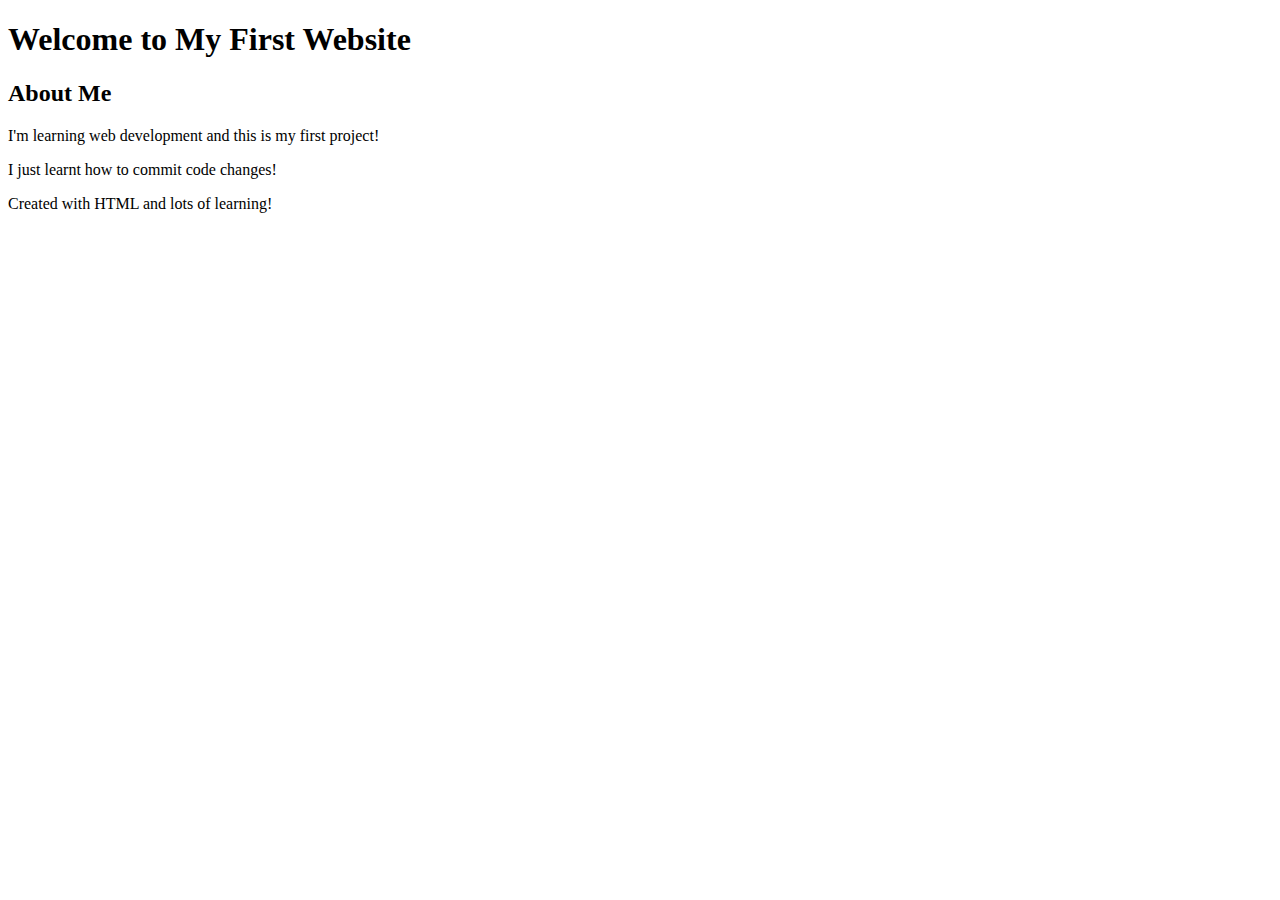
<file: index.html>
<!DOCTYPE html>
<html lang="en">
  <head>
    <meta charset="UTF-8" />
    <meta name="viewport" content="width=device-width, initial-scale=1.0" />
    <meta name="description" content="This is my first website!" />
    <title>My First Website | Home</title>
  </head>
  <body>
    <header>
      <h1>Welcome to My First Website</h1>
    </header>
    <main>
      <section>
        <h2>About Me</h2>
        <p>I'm learning web development and this is my first project!</p>
        <p>I just learnt how to commit code changes!</p>
      </section>
    </main>
    <footer>
      <p>Created with HTML and lots of learning!</p>
    </footer>
  </body>
</html>
</file>
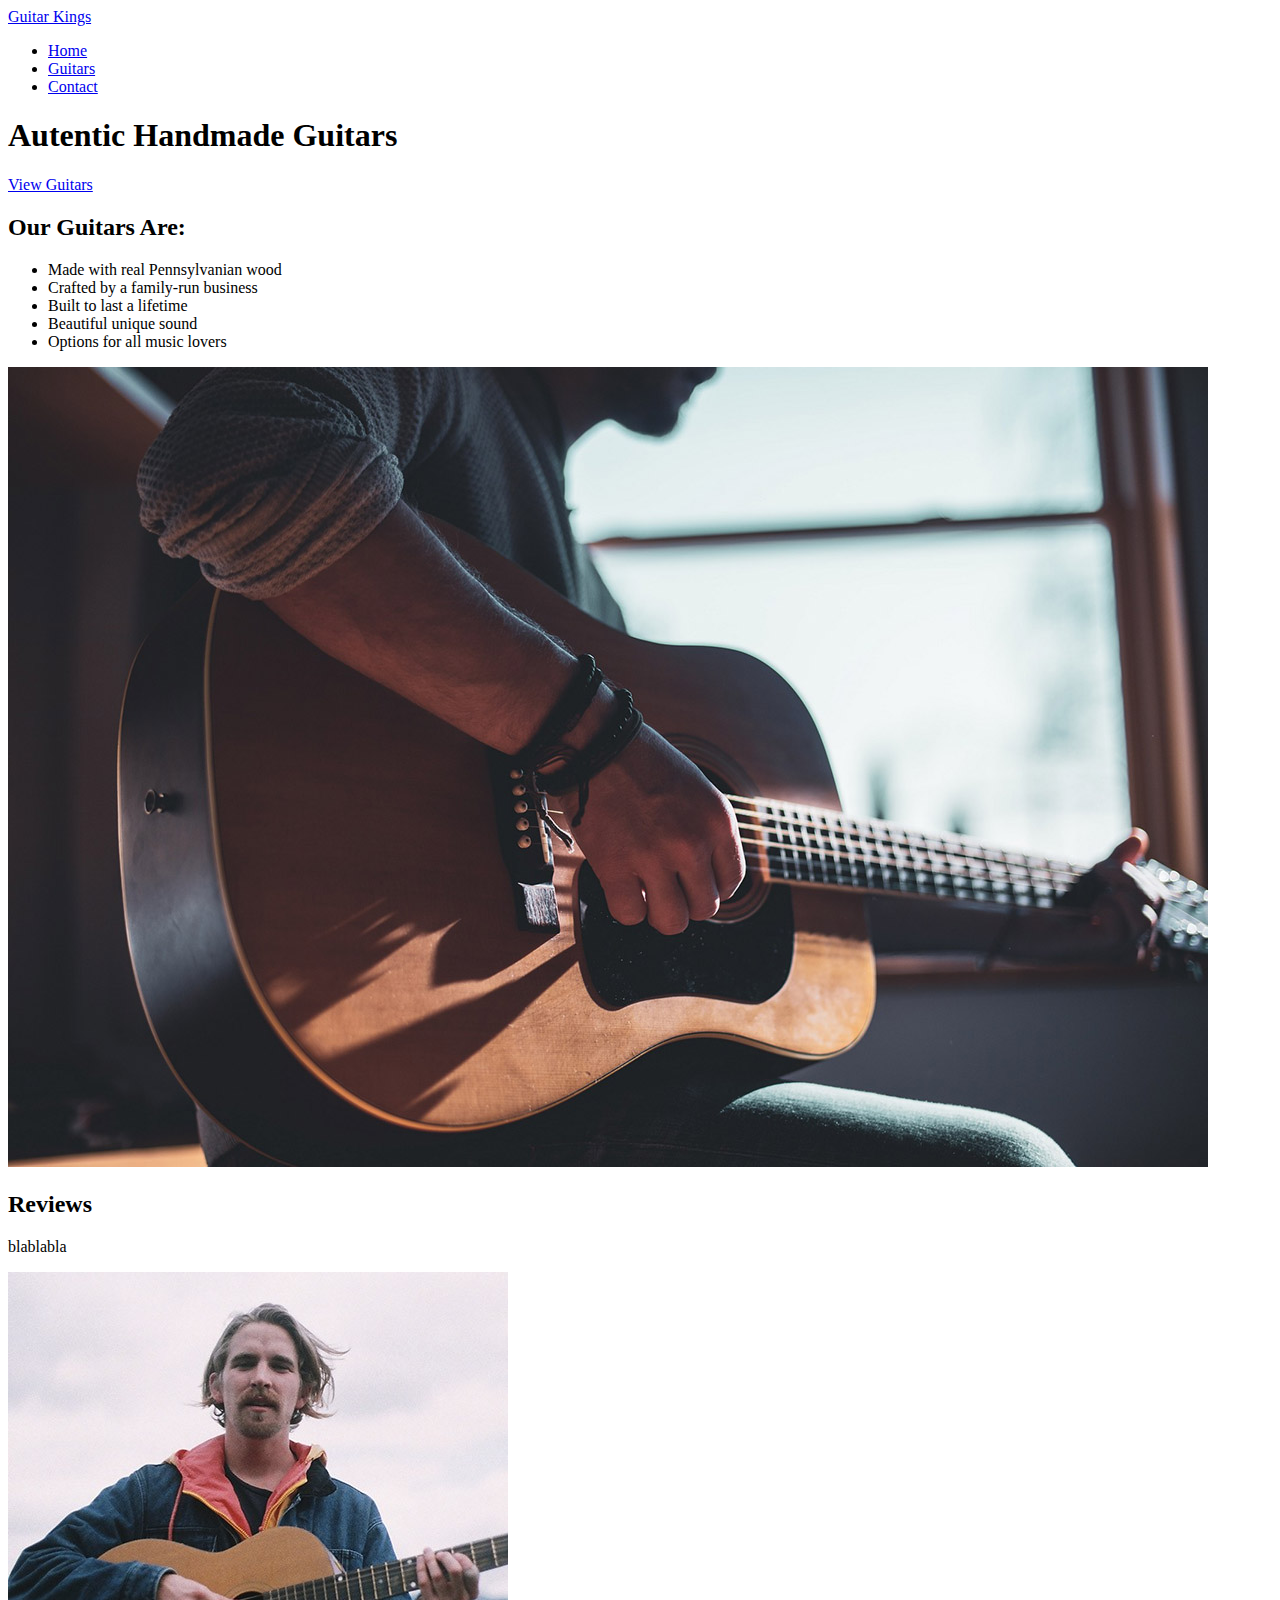
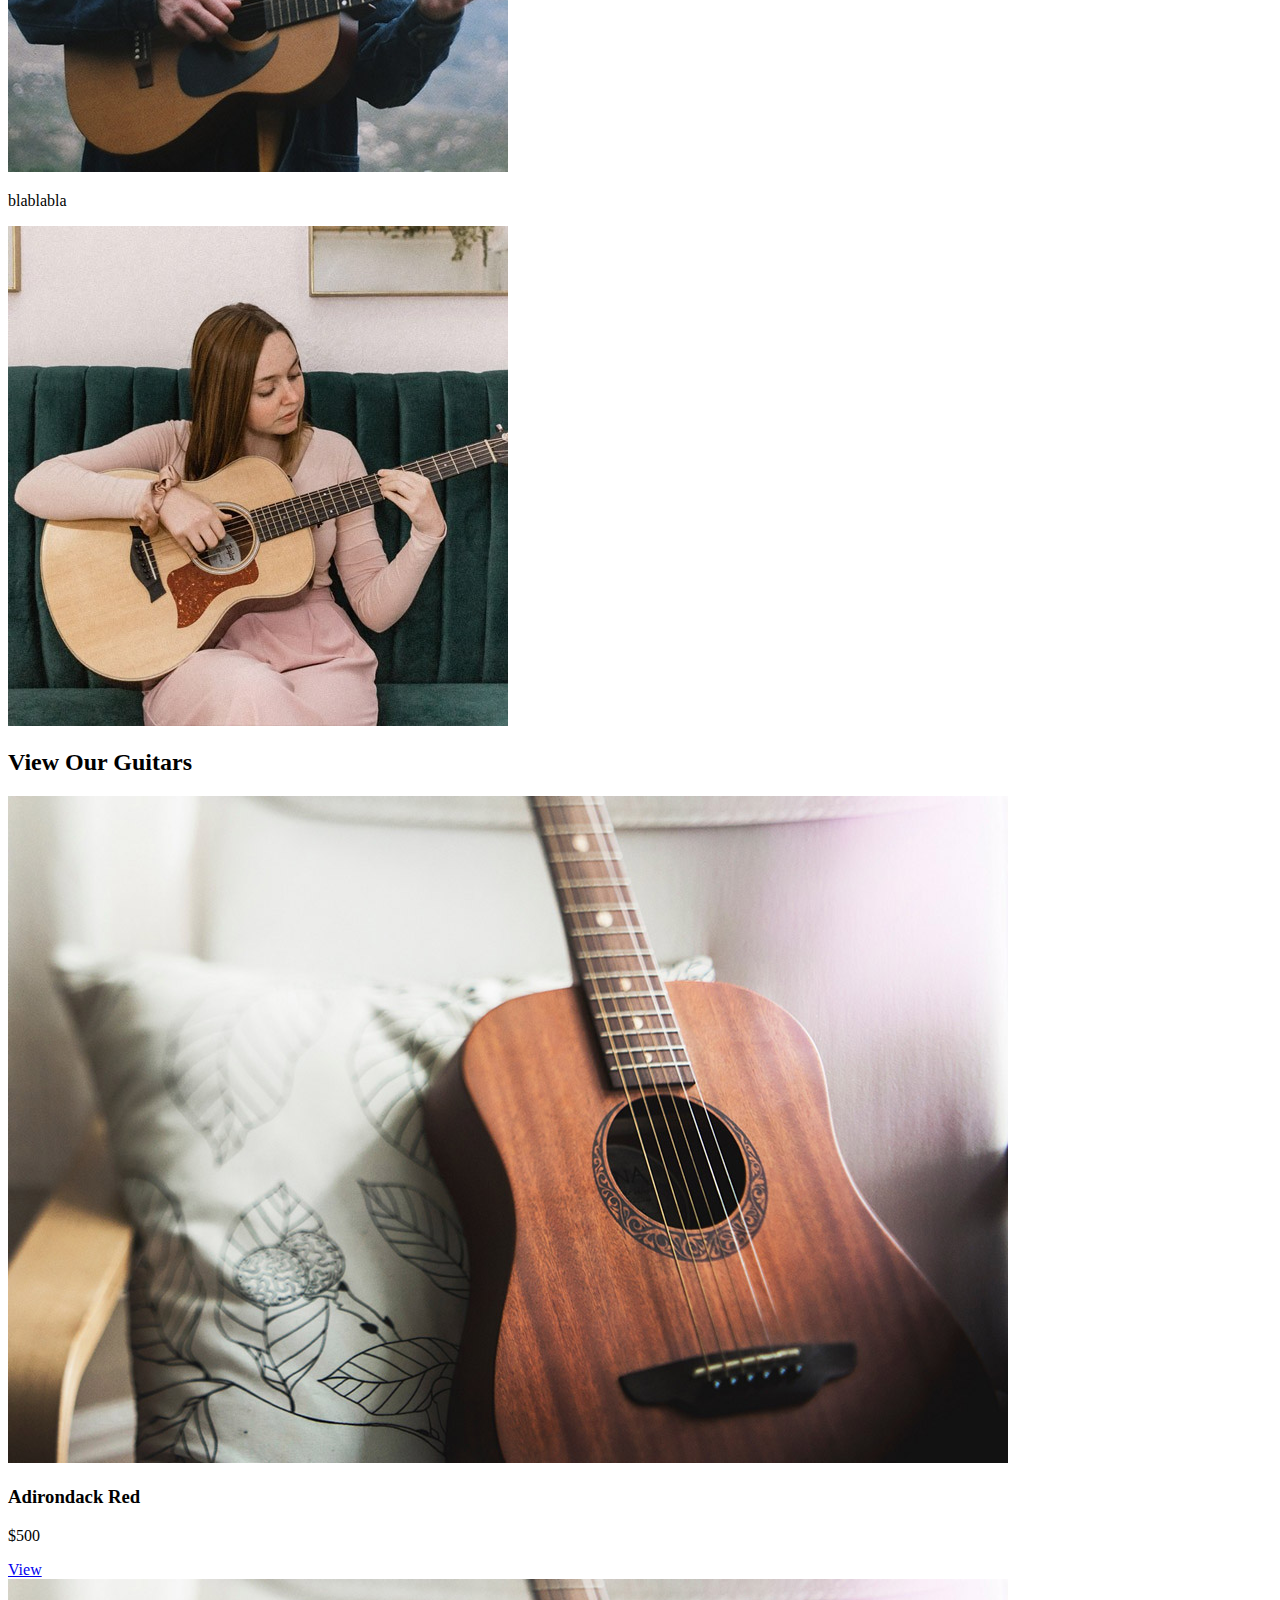
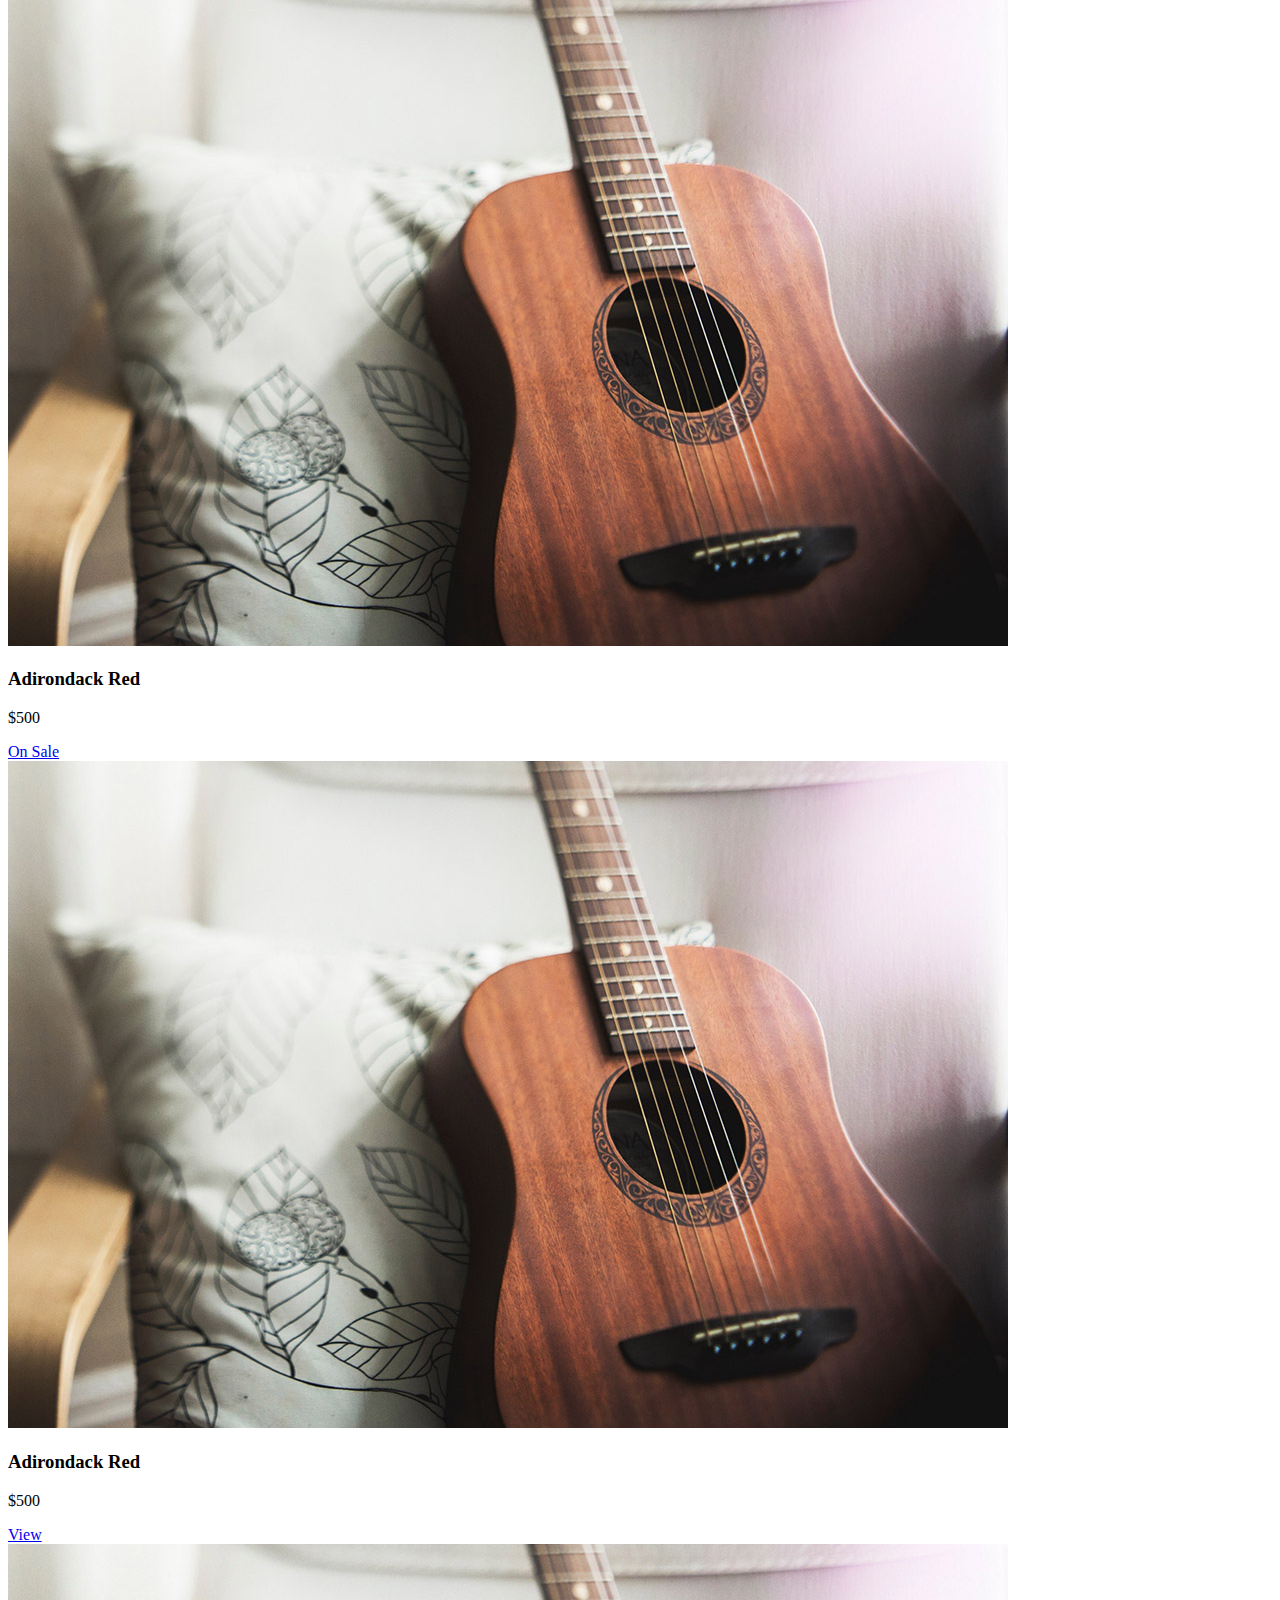
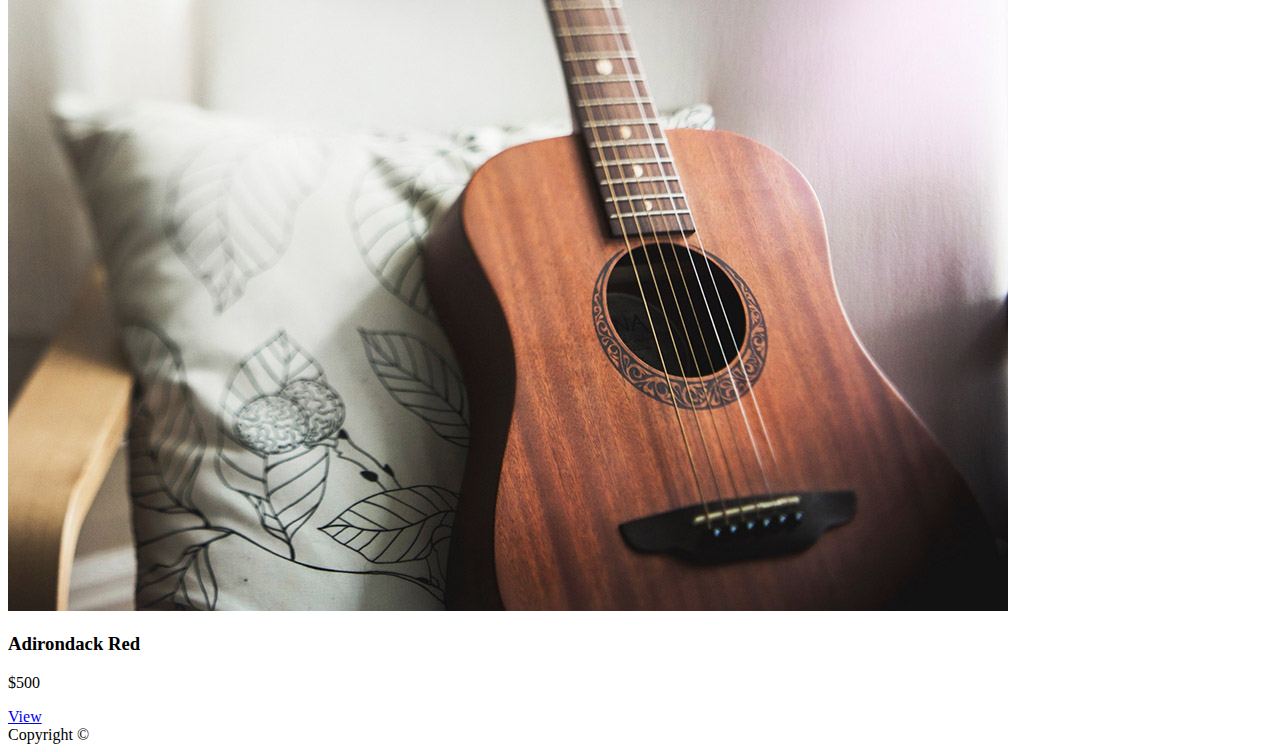
<file: Guitar-kings.html>
<!DOCTYPE html>
<html lang="en">
    <head>
        <meta charset="UTF-8"/>
        <meta name="viewport" content="width=device-width, initial-scale=1.0"/>
        <meta name="description" content="Get real authentic, hand-crafted guitars from Guitar Kings"/>
        <title> Guitar Kings | Home</title>
    </head>
    <body>
        <header>
            <a href="index.htlm">Guitar Kings</a>
            <nav>
                <ul>
                    <li><a href="index.html">Home</a></li>
                    <li><a href="guitars.html">Guitars</a></li>
                    <li><a href="contact.html">Contact</a></li>
                </ul>
            </nav>
            <section>
                <h1>Autentic Handmade Guitars</h1>
                <a href="guitars.html">View Guitars</a>
            </section>
        </header>
        <main>
            <section>
                <div>
                <h2>Our Guitars Are:</h2>
                <ul>
                    <li>Made with real Pennsylvanian wood</li>
                    <li>Crafted by a family-run business</li>
                    <li>Built to last a lifetime</li>
                    <li>Beautiful unique sound</li>
                    <li>Options for all music lovers</li>
                </ul>
                </div>
                <img src="./Images/product-specific.jpg" alt="Hand Strumming Guitar"/>
            </section>
            <section>
                <h2>Reviews</h2>
                <div>
                    <p>blablabla</p>
                    <img src="./Images/review-bio.jpg" alt="Profile Picture of Bob Willis"/>
                </div>
                <div>
                    <p>blablabla</p>
                    <img src="./Images/review-bio2.jpg" alt="Profile picture of Sally Oldfield"/>
                </div>
            </section>
            <section>
                <h2>View Our Guitars</h2>
                <div>
                    <img src="./Images/product.jpg" alt="Adirondack Red"/>
                    <h3>Adirondack Red</h3>
                    <p>$500</p>
                    <a href="#">View</a>
                </div>
                 <div>
                    <img src="./Images/product.jpg" alt="Adirondack Red"/>
                    <h3>Adirondack Red</h3>
                    <p>$500</p>
                    <a href="#">On Sale</a>
                </div>
                 <div>
                    <img src="./Images/product.jpg" alt="Adirondack Red"/>
                    <h3>Adirondack Red</h3>
                    <p>$500</p>
                    <a href="#">View</a>
                </div>
                 <div>
                    <img src="./Images/product.jpg" alt="Adirondack Red"/>
                    <h3>Adirondack Red</h3>
                    <p>$500</p>
                    <a href="#">View</a>
                </div>
            </section>
        </main>
        <footer>Copyright &copy;</footer>
    </body>
</html>
</file>
